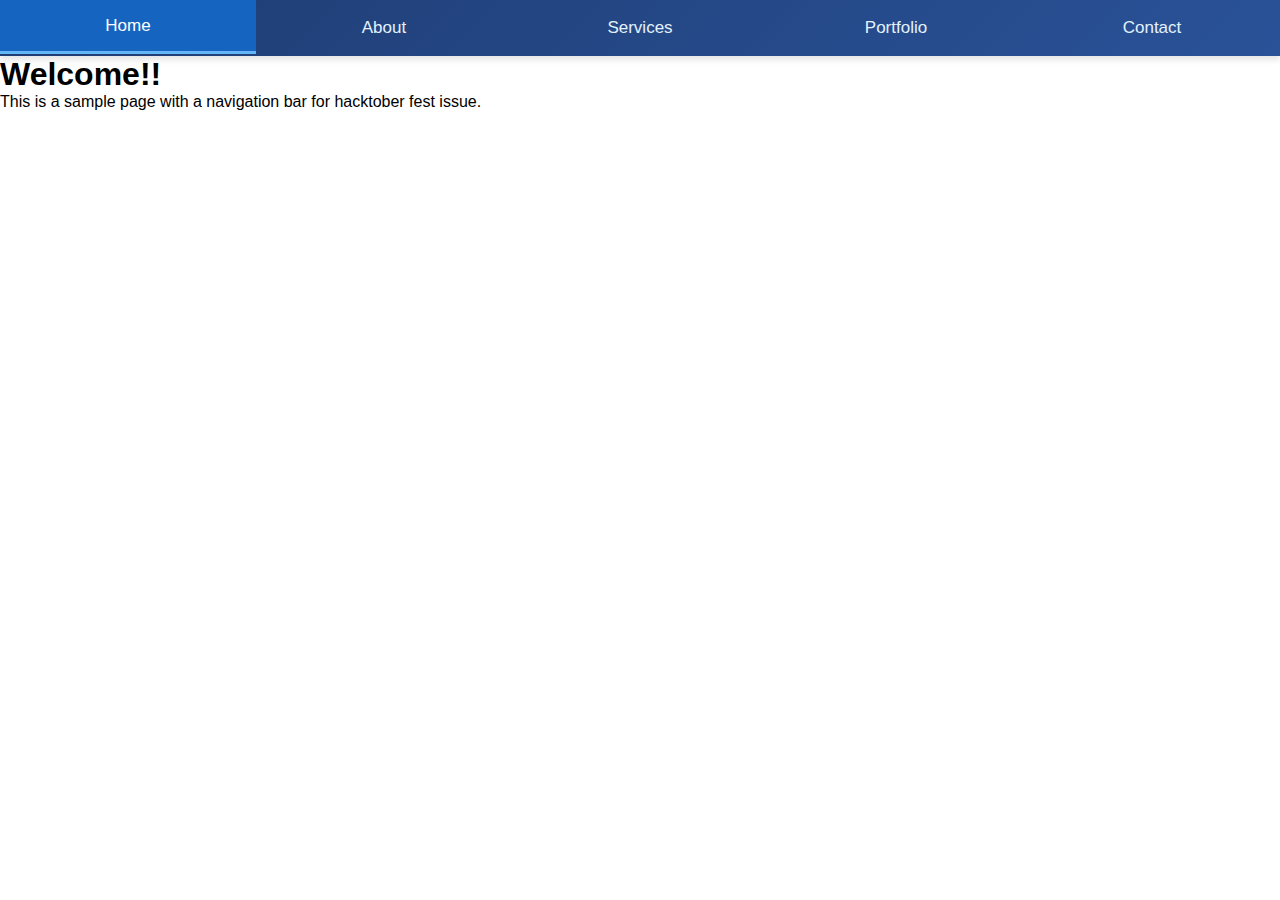
<file: nav_bar/nav.html>
<!DOCTYPE html>
<html lang="en">
<head>
  <meta charset="UTF-8">
  <meta name="viewport" content="width=device-width, initial-scale=1.0">
  <title>Document</title>
  <link rel="stylesheet" href="nav.css">
</head>
<body>
  <nav aria-label="Main Navigation">
        <ul>
            <li><a href="#home" class="active">Home</a></li>
            <li><a href="#about">About</a></li>
            <li><a href="#services">Services</a></li>
            <li><a href="#portfolio">Portfolio</a></li>
            <li><a href="#contact">Contact</a></li>
        </ul>
    </nav>

    <main>
        <h1>Welcome!!</h1>
        <p>This is a sample page with a navigation bar for hacktober fest issue.</p>
    </main>
  
</body>
</html>
</file>
<file: nav_bar/nav.css>
* {
    margin: 0;
    padding: 0;
    box-sizing: border-box;
}

body {
    font-family: 'Segoe UI', Tahoma, Geneva, Verdana, sans-serif;
}

nav {
    background: linear-gradient(135deg, #1e3c72 0%, #2a5298 100%);
    box-shadow: 0 4px 6px rgba(0, 0, 0, 0.1);
    position: sticky;
    top: 0;
    z-index: 1000;
    width: 100%;
}

nav ul {
    list-style: none;
    display: flex;
    margin: 0;
    padding: 0;
}

nav ul li {
    flex: 1;
    position: relative;
}

nav ul li a {
    display: block;
    color: #e3f2fd;
    text-align: center;
    padding: 18px 25px;
    text-decoration: none;
    font-size: 17px;
    font-weight: 500;
    transition: all 0.4s ease;
    position: relative;
    overflow: hidden;
}

nav ul li a::before {
    content: '';
    position: absolute;
    bottom: 0;
    left: 50%;
    width: 0;
    height: 3px;
    background: #64b5f6;
    transform: translateX(-50%);
    transition: width 0.4s ease;
}

nav ul li a:hover {
    background-color: rgba(100, 181, 246, 0.2);
    color: #ffffff;
    transform: translateY(-2px);
}

nav ul li a:hover::before {
    width: 80%;
}

nav ul li a.active {
    background-color: #1565c0;
    color: #ffffff;
    box-shadow: inset 0 -3px 0 0 #64b5f6;
}

nav ul li a.active::after {
    content: '';
    position: absolute;
    bottom: 0;
    left: 0;
    width: 100%;
    height: 3px;
    background: #64b5f6;
}

@media screen and (max-width: 600px) {
    nav ul {
        flex-direction: column;
    }
    
    nav ul li {
        width: 100%;
    }

    nav ul li a:hover {
        transform: translateX(5px);
    }
}
</file>
